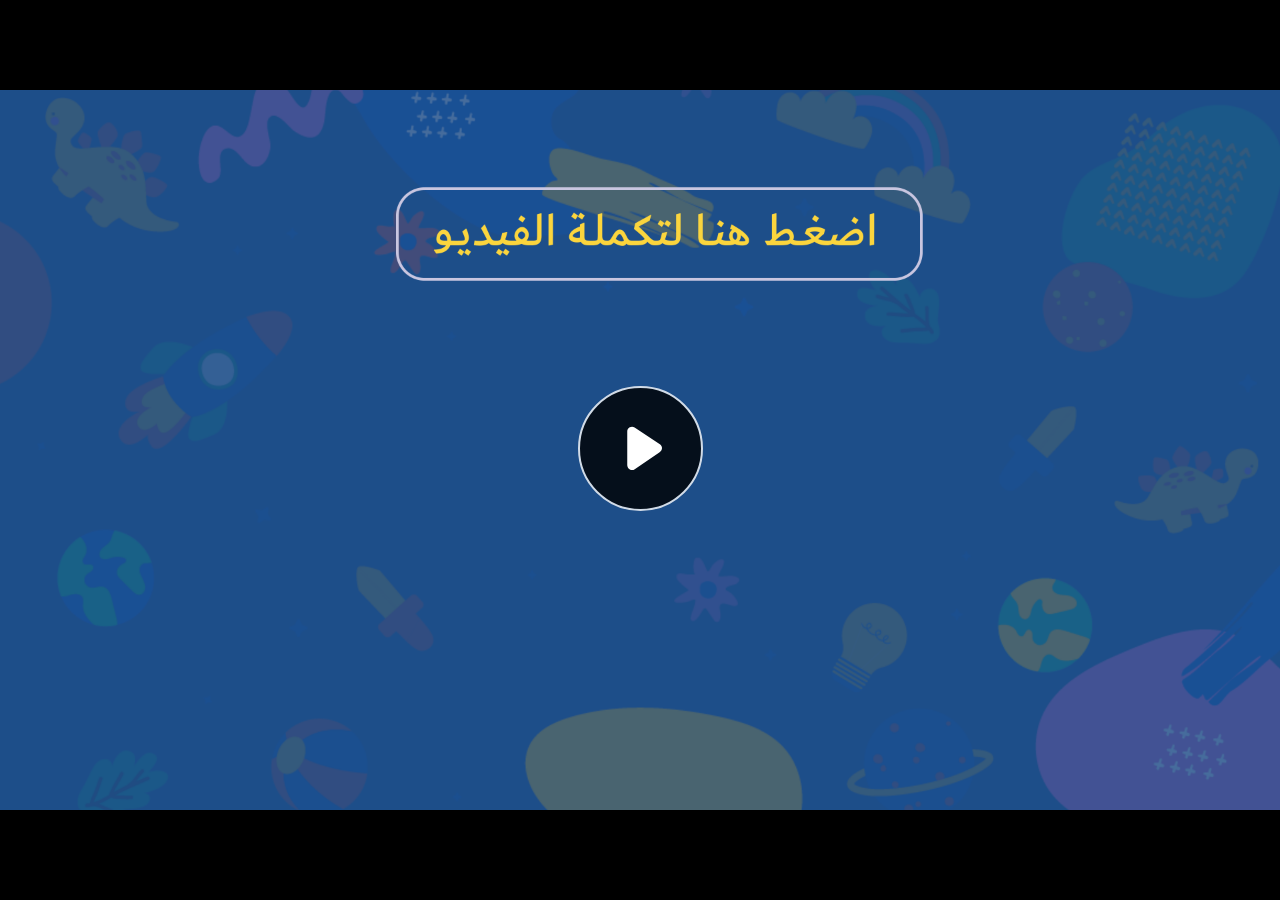
<file: index.html>
﻿<!doctype html>
<html lang="en-US">
<head>
  <meta charset="utf-8">
  <!-- Created using Storyline 360 - http://www.articulate.com  -->
  <!-- version: 3.71.29339.0 -->
  <title>EG.G4.AR.SEM2.UD.T1.S2.1 Q2</title>
  <meta http-equiv="x-ua-compatible" content="IE=edge"/>
  <meta name="viewport" content="width=device-width,initial-scale=1,user-scalable=no,shrink-to-fit=no,minimal-ui"/>
  <meta name="apple-mobile-web-app-capable" content="yes"/>
  <style>
    html, body { height: 100%; padding: 0; margin: 0 }
    #app { height: 100%; width: 100%; }
  </style>

  <script>
    window.DS = {};
    window.globals = {
      DATA_PATH_BASE: '',
      HAS_FRAME: true,
      HAS_SLIDE: true,

      lmsPresent: false,
      tinCanPresent: false,
      cmi5Present: false,
      aoSupport: false,
      scale: 'noscale',
      captureRc: false,
      browserSize: 'optimal',
      bgColor: '#282828',
      features: 'AccessibleVideo,ConnectionMessages,FullScreenToggle,InsertSvgPicture,LayerPresentAsDialog,MultipleQuizTracking,UpdatedScrollingPanels,UpdatedThemeEditor',
      themeName: 'unified',
      preloaderColor: '#FFFFFF',
      suppressAnalytics: false,
      productChannel: 'stable',
      publishSource: 'storyline',
      aid: 'aid|5fe00366-bd0f-4aca-89fb-c2d0907009b6',
      cid: '6ba3f078-44a9-4a19-b948-2f30f24f670c',
      playerVersion: '3.71.29339.0',
      publishTimestamp: '2023-04-06T11:24:06.9398371Z',
      maxIosVideoElements: 10,
      connectionSettings: { message: 'You%20are%20offline.%20Trying%20to%20reconnect...', useDarkTheme: false },

      
      parseParams: function(qs) {
        if (window.globals.parsedParams != null) {
          return window.globals.parsedParams;
        }
        qs = (qs || window.location.search.substr(1)).split('+').join(' ');
        var params = {},
            tokens,
            re = /[?&]?([^=]+)=([^&]*)/g;

        while (tokens = re.exec(qs)) {
          params[decodeURIComponent(tokens[1]).trim()] =
            decodeURIComponent(tokens[2]).trim();
        }
        window.globals.parsedParams = params;
        return params;
      }

    };
  </script>
  <script>
    var isIe11 = ('ActiveXObject' in window || window.MSBlobBuilder != null)
      && window.msCrypto != null && !window.ActiveXObject;
    if (isIe11) {
      window.globals.unsupportedBrowser = true;
      document.write(atob('[base64]'));
    }
  </script>
  
  <script>window.THREE = { };</script>
  
</head>
<body style="background: #282828" class="cs-HTML theme-unified">
  <!-- 360 -->
  <script>!function(e){var i=/iPhone/i,o=/iPod/i,n=/iPad/i,t=/(?=.*\bAndroid\b)(?=.*\bMobile\b)/i,d=/Android/i,s=/(?=.*\bAndroid\b)(?=.*\bSD4930UR\b)/i,b=/(?=.*\bAndroid\b)(?=.*\b(?:KFOT|KFTT|KFJWI|KFJWA|KFSOWI|KFTHWI|KFTHWA|KFAPWI|KFAPWA|KFARWI|KFASWI|KFSAWI|KFSAWA)\b)/i,r=/IEMobile/i,h=/(?=.*\bWindows\b)(?=.*\bARM\b)/i,a=/BlackBerry/i,l=/BB10/i,p=/Opera Mini/i,f=/(CriOS|Chrome)(?=.*\bMobile\b)/i,u=/(?=.*\bFirefox\b)(?=.*\bMobile\b)/i,c=new RegExp("(?:Nexus 7|BNTV250|Kindle Fire|Silk|GT-P1000)","i"),w=function(e,i){return e.test(i)},A=function(e){var A=e||navigator.userAgent,v=A.split("[FBAN");if(void 0!==v[1]&&(A=v[0]),this.apple={phone:w(i,A),ipod:w(o,A),tablet:!w(i,A)&&w(n,A),device:w(i,A)||w(o,A)||w(n,A)},this.amazon={phone:w(s,A),tablet:!w(s,A)&&w(b,A),device:w(s,A)||w(b,A)},this.android={phone:w(s,A)||w(t,A),tablet:!w(s,A)&&!w(t,A)&&(w(b,A)||w(d,A)),device:w(s,A)||w(b,A)||w(t,A)||w(d,A)},this.windows={phone:w(r,A),tablet:w(h,A),device:w(r,A)||w(h,A)},this.other={blackberry:w(a,A),blackberry10:w(l,A),opera:w(p,A),firefox:w(u,A),chrome:w(f,A),device:w(a,A)||w(l,A)||w(p,A)||w(u,A)||w(f,A)},this.seven_inch=w(c,A),this.any=this.apple.device||this.android.device||this.windows.device||this.other.device||this.seven_inch,this.phone=this.apple.phone||this.android.phone||this.windows.phone,this.tablet=this.apple.tablet||this.android.tablet||this.windows.tablet,"undefined"==typeof window)return this},v=function(){var e=new A;return e.Class=A,e};"undefined"!=typeof module&&module.exports&&"undefined"==typeof window?module.exports=A:"undefined"!=typeof module&&module.exports&&"undefined"!=typeof window?module.exports=v():"function"==typeof define&&define.amd?define("isMobile",[],e.isMobile=v()):e.isMobile=v()}(this);
    window.isMobile.apple.tablet = window.isMobile.apple.tablet ||
      (navigator.platform === 'MacIntel' && navigator.maxTouchPoints > 1);
    window.isMobile.apple.device = window.isMobile.apple.device || window.isMobile.apple.tablet;
    window.isMobile.tablet = window.isMobile.tablet || window.isMobile.apple.tablet;
    window.isMobile.any = window.isMobile.any || window.isMobile.apple.tablet;
  </script>

  <div id="focus-sink" tabindex="-1"></div>

  <div id="preso"></div>
  <script>
    (function() {

      var classTypes = [ 'desktop', 'mobile', 'phone', 'tablet' ];

      var addDeviceClasses = function(prefix, testObj) {
        var curr, i;
        for (i = 0; i < classTypes.length; i++) {
          curr = classTypes[i];
          if (testObj[curr]) {
            document.body.classList.add(prefix + curr);
          }
        }
      };

      var params = window.globals.parseParams(),
          isDevicePreview = params.devicepreview === '1',
          isPhoneOverride = params.deviceType === 'phone' || (isDevicePreview && params.phone == '1'),
          isTabletOverride = (params.deviceType === 'tablet' || isDevicePreview) && !isPhoneOverride,
          isMobileOverride = isPhoneOverride || isTabletOverride;

      var deviceView = {
        desktop: !window.isMobile.any && !isMobileOverride,
        mobile: window.isMobile.any || isMobileOverride,
        phone: isPhoneOverride || (window.isMobile.phone && !isTabletOverride),
        tablet: isTabletOverride || window.isMobile.tablet
      };

      window.globals.deviceView = deviceView;
      window.isMobile.desktop = !window.isMobile.any;
      window.isMobile.mobile = window.isMobile.any;

      addDeviceClasses('view-', deviceView);

    })();
  </script>
  
  <script src='story_content/user.js' type=text/javascript></script>
  <div class="slide-loader"></div>

  <script>
    var doc = document, loader = doc.body.querySelector('.slide-loader'); [ 1, 2, 3 ].forEach(function(n) { var d = doc.createElement('div'); d.style.backgroundColor = window.globals.preloaderColor; d.classList.add('mobile-loader-dot'); d.classList.add('dot' + n); loader.appendChild(d); });
  </script>

  <div class="mobile-load-title-overlay" style="display: none">
    <div class="mobile-load-title">EG.G4.AR.SEM2.UD.T1.S2.1 Q2</div>
  </div>

  <div class="mobile-chrome-warning"></div>

  
<style>
  .warn-connection-dialog {
    display: none;
    background: transparent;
    pointer-events: none;
    position: fixed;
    left: 0;
    top: 0;
    width: 100%;
    height: 100%;
    z-index: 999;
  }

  .warn-connection-content {
    border-radius: 4px;
    background: white;
    border: 1px solid #E7E7E7;
    color: #333333;
    box-shadow: 0 2px 4px rgba(0, 0, 0, 0.25);
    transition: all 150ms ease-out;
    position: absolute;
    white-space: nowrap;
  }

  .view-phone.is-landscape .warn-connection-content {
    left: 23px;
    bottom: 23px;
  }

  .view-tablet.is-landscape .warn-connection-content {
    left: 50%;
    top: 20px;
    transform: translateX(-50%);
  }

  .is-portrait .warn-connection-content {
    transform: translate(-50%, calc(-100% - 15px));
  }

  .warn-connection-content p {
    display: inline-block;
    margin: 0 8px 0 0;
    line-height: 33px;
    font-size: 11px;
  }

  .warn-connection-content svg {
    position: relative;
    vertical-align: middle;
    margin: 0 2px 2px 8px;
  }

  .view-desktop .warn-connection-content {
    left: 1.5em;
    bottom: 1.5em;
  }

  .view-desktop .warn-connection-content p {
    font-size: 1.1em;
  }

  .is-offline .warn-connection-dialog {
    display: block;
  }

  .is-offline .cs-panel * {
    pointer-events: none !important;
  }

  .is-offline .cs-panel {
    pointer-events: all !important;
  }

  .is-offline #nav-controls * {
    pointer-events: none !important;
  }

  .is-offline #nav-controls {
    pointer-events: all !important;
  }
</style>

<div class="warn-connection-dialog">
  <div class="warn-connection-content">
    <svg width="17" height="15" viewBox="0 0 17 15" xmlns="http://www.w3.org/2000/svg">
      <path fill="#8F0000" stroke="white" d="M16.07,12.98 L15.88,12.23 L9.51,1.21 C8.97,0.26,7.6,0.26,7.06,1.21 L0.69,12.23 C0.15,13.16,0.81,14.36,1.91,14.36 H14.65 C15.47,14.36,16.05,13.7,16.07,12.98 Z"/>
      <path fill="white" stroke="white" d="M8.58,5.5 C8.35,5.28,8.5,5.35,8.21,5.32 C8.09,5.35,7.97,5.49,7.96,5.67 C7.97,5.79,7.98,5.92,7.98,6.04 L7.98,6.04 C7.99,6.17,8,6.31,8.01,6.43 L8.01,6.44 C8.03,6.92,8.06,7.41,8.09,7.9 L8.09,7.9 C8.12,8.39,8.14,8.88,8.17,9.37 C8.17,9.39,8.18,9.42,8.2,9.44 C8.23,9.46,8.25,9.47,8.28,9.47 C8.31,9.47,8.34,9.46,8.35,9.44 C8.37,9.43,8.38,9.4,8.39,9.35 L8.39,9.34 C8.39,9.24,8.4,9.15,8.4,9.05 L8.4,9.05 C8.41,8.96,8.41,8.86,8.42,8.75 C8.43,8.44,8.45,8.12,8.47,7.81 L8.47,7.81 C8.49,7.49,8.51,7.18,8.53,6.87 C8.55,6.46,8.56,6.05,8.59,5.64 L8.6,5.62 C8.6,5.57,8.59,5.53,8.58,5.5 L8.21,5.32 Z"/>
      <circle fill="white" stroke="white" cx="8.3" cy="11.35" r="0.3"/>
    </svg>
    <p>You are offline. Trying to reconnect...</p>
  </div>
</div>

<script>
  (function() {
    window.DS.connection = {
      warningShown: false,
      assets: {},
      loadingAssetGroup: false,
      retryDelay: 500
    };

    // @TODO this is POC code and can be cleaned up a bit more if we move forward
    // with the feature



    // The `window.globals.features` variable must be set in `webpack.dev.config` when testing locally - it is not enough
    // to have it in the data - but it must be set there as well.
    var useConnectionMessages = window.AbortController != null &&
      window.location.protocol != 'file:' &&
      window.globals.features.indexOf('ConnectionMessages') != -1;

    window.DS.connection.useConnectionMessages = useConnectionMessages

    var assetCount = 0;
    var checkLoadedId;
    var connectionSettings = window.globals.connectionSettings;

    if (useConnectionMessages && connectionSettings != null) {
      var contentEl = document.querySelector('.warn-connection-content');
      var messageEl = contentEl.querySelector('p')

      if (connectionSettings.useDarkTheme) {
        contentEl.style.borderColor = '#BABBBA';
        contentEl.style.backgroundColor = '#282828';
        contentEl.style.color = '#FFFFFF';
      }

      if (connectionSettings.message != null) {
        messageEl.textContent = window.decodeURIComponent(connectionSettings.message);
      }
    }

    function checkAssetsReady() {
      for (var i in DS.connection.assets) {
        if (!DS.connection.assets[i].success) {
          return false;
        }
      }
      return true;
    }

    function stopAssetGroup() {
      if (!useConnectionMessages) { return; }

      assetCount = 0;

      DS.connection.oldAssetGroup = DS.connection.assets;
      DS.connection.assets = {};
      DS.connection.loadingAssetGroup = false;
      clearInterval(checkLoadedId);
    }

    function startAssetGroup() {
      if (!useConnectionMessages) { return; }
      var ticks = 0;
      clearInterval(checkLoadedId);
      checkLoadedId = setInterval(function() {
        var loaded = 0;
        if (assetCount === 0 && loaded === 0) {
          clearInterval(checkLoadedId);
          return;
        }

        for (var i in DS.connection.assets) {
          if (DS.connection.assets[i].success) {
            loaded++;
          }
        }

        if (assetCount === loaded && checkAssetsReady()) {
          for (var i in DS.connection.assets) {
            if (DS.connection.assets[i].action) {
              DS.connection.assets[i].action();
            }
          }
          hideWarning();
          stopAssetGroup();
        }
      }, 100)
    }

    function requiredAsset(url, action, retry, type) {
      if (!useConnectionMessages) { return; }
      if (DS.connection.assets[url]) { return; }

      DS.connection.assets[url] = {
        success: false, action: action, retry: retry, type: type
      };
      assetCount = Object.keys(DS.connection.assets).length;
      if (!DS.connection.loadingAssetGroup) {
        startAssetGroup();
      }
      DS.connection.loadingAssetGroup = true;
    }

    function assetLoaded(url) {
      if (!useConnectionMessages) { return; }
      if (DS.connection.assets[url]) {
        DS.connection.assets[url].success = true;
      }
    }

    function assetFailed(url) {
      if (!useConnectionMessages) { return; }
      if (!DS.connection.assets[url]) {
        if (/\.js$/.test(url)) {
          setTimeout(function() {
            if (DS.connection.lastSlideLoaded != null) {
              DS.connection.lastSlideLoaded();
            }
          }, DS.connection.retryDelay);
        }
        return;
      }
      if (!DS.connection.warningShown) { showWarning(); }
      if (DS.connection.assets[url].retry) {
        setTimeout(function() {
          if (!DS.connection.assets[url].success) {
            DS.connection.assets[url].retry()
          }
        }, DS.connection.retryDelay);
      }
    }

    function hideWarning() {
      document.body.classList.remove('is-offline');
      DS.connection.warningShown = false;
    }
    DS.connection.hideWarning = hideWarning

    function showWarning(btn) {
      document.body.classList.add('is-offline')
      DS.connection.warningShown = true;
      updateWarningPosition();
    }

    function updateWarningPosition() {
      if (!DS.connection.warningShown) {
        return;
      }

      var isPortrait = document.body.classList.contains('is-portrait');
      var warningEl = document.querySelector('.warn-connection-content');

      if (isPortrait) {
        var slide = document.querySelector('.primary-slide');
        var slideRect = slide.getBoundingClientRect();

        warningEl.style.top = `${slideRect.top}px`
        warningEl.style.left = `${slideRect.left + slideRect.width / 2}px`
      } else {
        warningEl.style.top = null;
        warningEl.style.left = null;
      }

      window.requestAnimationFrame(updateWarningPosition);
    }

    // these will all be noops if the feature flag isn't set in
    // the data and `window.globals.features`
    DS.connection.requiredAsset = requiredAsset;
    DS.connection.assetLoaded = assetLoaded;
    DS.connection.assetFailed = assetFailed;
    DS.connection.stopAssetGroup = stopAssetGroup;
    DS.connection.startAssetGroup = startAssetGroup;
  })();
</script>


  <script>
    
    if (window.autoSpider && window.vInterfaceObject) {
      document.querySelector('.mobile-load-title-overlay').style.display = 'none';
    }
  </script>

  

  <link rel="stylesheet" href="html5/data/css/output.min.css" data-noprefix/>
</body>
<script src="html5/lib/scripts/bootstrapper.min.js"></script>
</html>
</file>
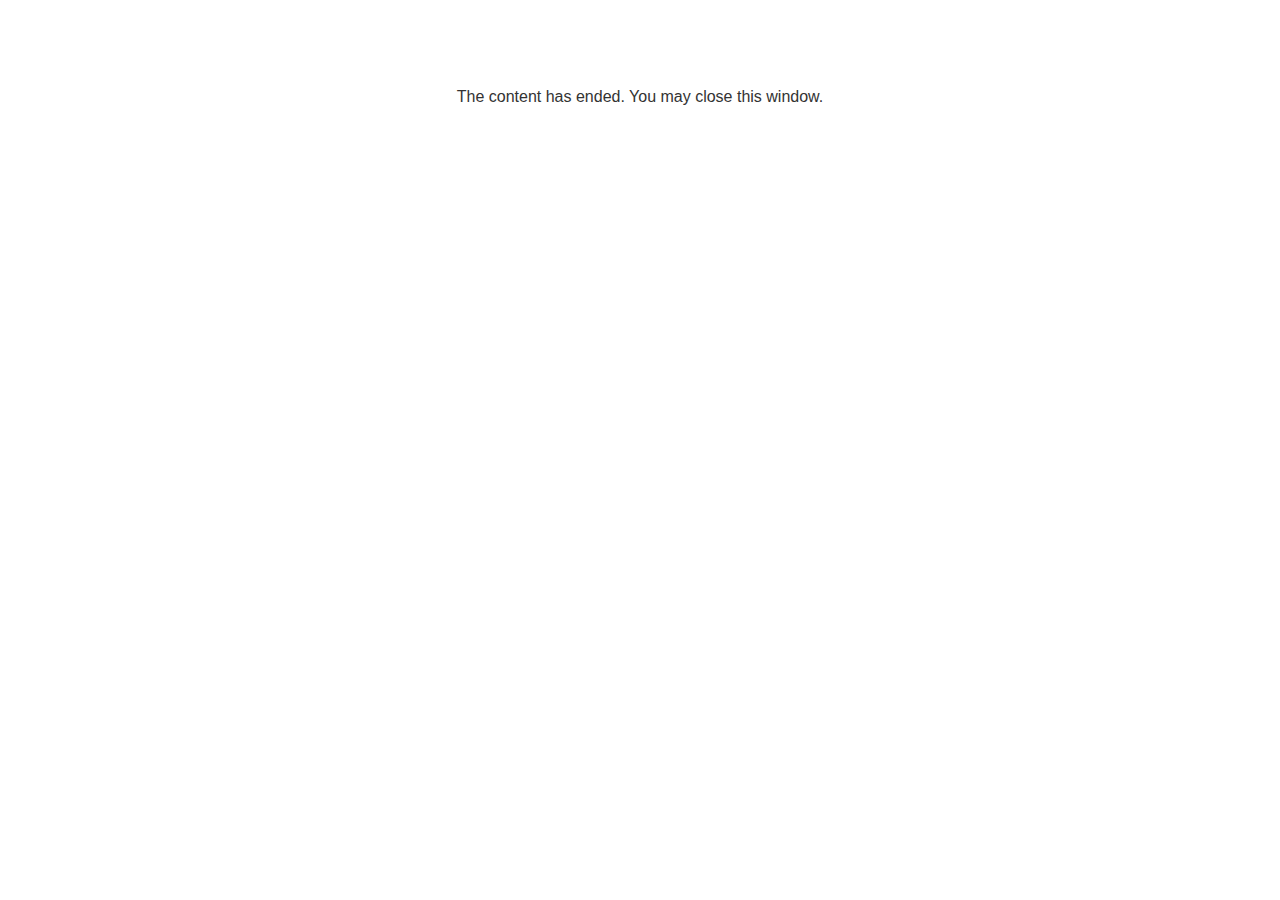
<file: lms/goodbye.html>
<!doctype html>
<html>
<body style="background-color: #ffffff;">

<p role="alert" style="color: #333333;font-family: Lato, articulate, tahoma, arial;font-size: medium;text-align: center;">
<br><br><br><br>
The content has ended. You may close this window.
</p>

</body>
</html>
</file>
<file: html5/data/css/output.min.css>
@font-face {
  font-family: 'LatoBold Charset1_ Bold460C74EA';
  src: url('[data-uri]');
  font-style: normal;
  font-weight: normal;
}
@font-face {
  font-family: 'Lato Charset1_ 6ODylJvY8BD77D50';
  src: url('[data-uri]');
  font-style: normal;
  font-weight: normal;
}
@font-face {
  font-family: 'Dubai Charset1_ 5sbM78iD2CEF179';
  src: url('[data-uri]');
  font-style: normal;
  font-weight: normal;
}
@font-face {
  font-family: 'Dubai Medium Charset1_ 0E38996F';
  src: url('[data-uri]');
  font-style: normal;
  font-weight: normal;
}
@font-face {
  font-family: 'DubaiBold Charset1_Bold38C2C597';
  src: url('[data-uri]');
  font-style: normal;
  font-weight: normal;
}
@font-face {
  font-family: 'Dubai MediumBold ChBold00E5263B';
  src: url('[data-uri]');
  font-style: normal;
  font-weight: normal;
}
@font-face {
  font-family: 'Dubai Charset0_v8wz5Y8k741D6E07';
  src: url('[data-uri]');
  font-style: normal;
  font-weight: normal;
}
@font-face {
  font-family: 'Dubai Medium Charset0_v389EBE1D';
  src: url('[data-uri]');
  font-style: normal;
  font-weight: normal;
}
@font-face {
  font-family: 'DubaiBold Charset0_BoldD2773439';
  src: url('[data-uri]');
  font-style: normal;
  font-weight: normal;
}
@font-face {
  font-family: 'Dubai MediumBold ChBold9429EB4D';
  src: url('[data-uri]');
  font-style: normal;
  font-weight: normal;
}
.cs-HTML {
  background: rgba(40, 40, 40, 1);
}
.cs-npnxnanbnsnfns00000000001 .cs-infopanel  {
  box-shadow: 0 1px 0 rgba(0, 0, 0, 0);
  background: rgba(255, 255, 255, 1);
}
.cs-npnxnanbnsnfns00000000001 .cs-infopanel .cs-link {
  color: rgba(186, 187, 186, 1);
}
.cs-npnxnanbnsnfns00000000001 .cs-infopanel .cs-link:hover {
  color: rgba(255, 255, 255, 1);
}
.cs-npnxnanbnsnfns00000000001 .cs-infopanel .cs-name {
  color: rgba(68, 68, 68, 1);
}
.cs-npnxnanbnsnfns00000000001 .cs-infopanel .cs-title {
  color: rgba(153, 153, 153, 1);
}
.cs-npnxnanbnsnfns00000000001 .cs-infopanelpopup  {
  box-shadow: 0 1px 0 rgba(0, 0, 0, 0);
  background: rgba(0, 0, 0, 0);
}
.cs-npnxnanbnsnfns00000000001 .cs-infopanelpopup .cs-link {
  color: rgba(255, 0, 0, 1);
}
.cs-npnxnanbnsnfns00000000001 .cs-infopanelpopup .cs-link:hover {
  color: rgba(255, 255, 255, 1);
}
.cs-npnxnanbnsnfns00000000001 .cs-infopanelpopup .cs-name {
  color: rgba(255, 255, 255, 1);
}
.cs-npnxnanbnsnfns00000000001 .cs-infopanelpopup .cs-bio {
  color: rgba(186, 187, 186, 1);
}
.cs-npnxnanbnsnfns00000000001 .cs-timer  {
  color: rgba(186, 187, 186, 1);
}
.cs-npnxnanbnsnfns00000000001 .cs-duration stop:first-child {
  stop-color: rgba(60, 60, 60, 1);
}
.cs-npnxnanbnsnfns00000000001 .cs-duration stop:last-child {
  stop-color: rgba(60, 60, 60, 1);
}
.cs-npnxnanbnsnfns00000000001 .cs-elapsed stop:first-child {
  stop-color: rgba(254, 227, 71, 1);
}
.cs-npnxnanbnsnfns00000000001 .cs-elapsed stop:last-child {
  stop-color: rgba(254, 227, 71, 1);
}
.cs-npnxnanbnsnfns00000000001 .cs-timer .cs-pie .cs-innerstroke {
  stroke: rgba(199, 199, 199, 1);
}
.cs-npnxnanbnsnfns00000000001 .cs-timer .cs-pie .cs-innerborder {
  stroke: rgba(255, 255, 255, 1);
}
.cs-npnxnanbnsnfns00000000001 .cs-window  {
  box-shadow: 0 8px 5px rgba(0, 0, 0, 0.2);
  border-color: rgba(49, 99, 0, 0);
  background: rgba(33, 33, 33, 1);
  color: rgba(248, 248, 248, 1);
}
.cs-npnxnanbnsnfns00000000001 .cs-window .cs-diva {
  border-color: rgba(78, 78, 78, 1);
}
.cs-npnxnanbnsnfns00000000001 .cs-window .cs-divb {
  border-color: rgba(78, 78, 78, 0);
}
.cs-npnxnanbnsnfns00000000001 .cs-editor .cs-editor-slide {
  color: rgba(226, 226, 226, 1);
}
.cs-npnxnanbnsnfns00000000001 .cs-editor .cs-editor-html {
  color: rgba(186, 187, 186, 1);
}
.cs-npnxnanbnsnfns00000000001 .cs-editor .cs-editor-button {
  text-shadow: 0 1px 0 rgba(0, 0, 0, 0);
  color: rgba(255, 255, 255, 1);
  border-color: rgba(211, 211, 211, 1);
  background: rgba(34, 34, 34, 1);
}
.cs-npnxnanbnsnfns00000000001 .cs-editor .cs-editor-button:hover {
  background: rgba(68, 68, 68, 1);
}
.cs-npnxnanbnsnfns00000000001 .cs-editor .cs-editor-button:active {
  background: rgba(68, 68, 68, 1);
}
.cs-npnxnanbnsnfns00000000001 .cs-listitem  {
  color: rgba(186, 187, 186, 1);
  border-color: none;
  border: 1px solid transparent;
}
.cs-npnxnanbnsnfns00000000001 .cs-listitem:hover {
  background: rgba(255, 255, 255, 0.06);
  border-color: rgba(108, 108, 108, 1) !important;
  border-width: 1px;
  border-radius: 2px;
  border-style: solid;
  box-sizing: border-box;
}
.cs-npnxnanbnsnfns00000000001 .cs-listitem.hover {
  background: rgba(255, 255, 255, 0.06);
  border-color: rgba(108, 108, 108, 1) !important;
  border-width: 1px;
  border-radius: 2px;
  border-style: solid;
  box-sizing: border-box;
}
.cs-npnxnanbnsnfns00000000001 .cs-glossary  {
  color: rgba(186, 187, 186, 1);
}
.cs-npnxnanbnsnfns00000000001 .cs-glossary .cs-scrolling-panel {
  background: rgba(0, 0, 0, 0);
}
.cs-npnxnanbnsnfns00000000001 .cs-glossary .cs-term.cs-selected .cs-choice-list-trigger {
  color: rgba(255, 255, 255, 1);
  background: rgba(255, 255, 255, 1);
}
.cs-npnxnanbnsnfns00000000001 .cs-glossary .cs-term.cs-selected .cs-choice-list-trigger:focus {
  color: rgba(255, 255, 255, 1);
  background: rgba(255, 255, 255, 1);
}
.cs-npnxnanbnsnfns00000000001 .cs-glossary .cs-term:hover .cs-choice-list-trigger {
  background: rgba(186, 187, 186, 1);
}
.cs-npnxnanbnsnfns00000000001 .cs-glossary .cs-term.hover .cs-choice-list-trigger {
  background: rgba(186, 187, 186, 1);
}
.cs-npnxnanbnsnfns00000000001 .cs-glossary .cs-term .cs-choice-list-trigger:focus {
  background: rgba(186, 187, 186, 1);
}
.cs-npnxnanbnsnfns00000000001 .cs-glossary .cs-diva {
  border-color: rgba(0, 0, 0, 0);
}
.cs-npnxnanbnsnfns00000000001 .cs-glossary .cs-divb {
  border-color: rgba(0, 0, 0, 0);
}
.cs-npnxnanbnsnfns00000000001 .cs-glossary .cs-divc {
  border-color: rgba(0, 0, 0, 0);
}
.cs-npnxnanbnsnfns00000000001 .cs-glossary .cs-heading {
  color: rgba(248, 248, 248, 1);
  font-weight: 700;
}
.note-content p span {
  color: rgba(186, 187, 186, 1);
  line-height: 1.4em;
  font-size: 103.769%;
}
.cs-npnxnanbnsnfns00000000001 .cs-resource .cs-separator {
  border-color: rgba(0, 0, 0, 0);
}
.cs-npnxnanbnsnfns00000000001 .cs-outline  {
  color: rgba(45, 45, 45, 1);
}
.cs-npnxnanbnsnfns00000000001 .cs-outline .cs-diva {
  border-color: rgba(0, 0, 0, 0);
}
.cs-npnxnanbnsnfns00000000001 .cs-outline .cs-divb {
  border-color: rgba(0, 0, 0, 0);
}
.cs-npnxnanbnsnfns00000000001 .cs-outline .cs-divc {
  border-color: rgba(0, 0, 0, 0);
}
.cs-npnxnanbnsnfns00000000001 .cs-outline .cs-search-filter:hover {
  color: rgba(0, 0, 0, 0);
}
.cs-npnxnanbnsnfns00000000001 .cs-outline .cs-search-filter.hover {
  color: rgba(0, 0, 0, 0);
}
.cs-npnxnanbnsnfns00000000001 .cs-transcript  {
  color: rgba(255, 255, 255, 1);
}
.cs-npnxnanbnsnfns00000000001 .cs-transcript .cs-div {
  border-color: rgba(0, 0, 0, 0);
}
.cs-npnxnanbnsnfns00000000001 .cs-tabs:not(.topmenu-item) {
  color: rgba(248, 248, 248, 1);
}
.cs-npnxnanbnsnfns00000000001 .cs-tabs .cs-inner-button:not(.topmenu-item) {
  text-shadow: 0 1px 0 rgba(0, 0, 0, 0);
}
.cs-npnxnanbnsnfns00000000001 .cs-tabs:hover:not(.topmenu-item) {
  color: rgba(248, 248, 248, 1);
}
.cs-npnxnanbnsnfns00000000001 .cs-tabs.cs-selected {
  background: rgba(0, 0, 0, 0);
  color: rgba(248, 248, 248, 1);
}
.cs-npnxnanbnsnfns00000000001 .cs-seekcontrol  {
  background: rgba(0, 0, 0, 0);
  border-color: rgba(0, 0, 0, 0);
}
.cs-npnxnanbnsnfns00000000001 .cs-seekcontrol .cs-button:hover .cs-icon {
  fill: rgba(255, 255, 255, 1);
}
.cs-npnxnanbnsnfns00000000001 .cs-seekcontrol .cs-button.hover .cs-icon {
  fill: rgba(255, 255, 255, 1);
}
.cs-npnxnanbnsnfns00000000001 .cs-seekcontrol .cs-button .cs-icon-shadow {
  fill: rgba(0, 0, 0, 0);
}
.cs-npnxnanbnsnfns00000000001 .cs-seekcontrol .cs-button .cs-icon {
  fill: rgba(180, 180, 180, 1);
}
.cs-npnxnanbnsnfns00000000001 .cs-seekcontrol .cs-seek .cs-fill {
  background: rgba(255, 255, 255, 0.6);
}
.cs-npnxnanbnsnfns00000000001 .cs-seekcontrol .cs-seek {
  background: rgba(108, 108, 108, 1);
  border-color: rgba(0, 0, 0, 0);
}
.cs-npnxnanbnsnfns00000000001 .cs-searchinput .cs-input {
  color: rgba(186, 187, 186, 1);
  border-color: rgba(0, 0, 0, 0);
  background: rgba(255, 255, 255, 0.06);
}
.cs-npnxnanbnsnfns00000000001 .cs-searchinput .cs-input:focus {
  color: rgba(248, 248, 248, 1);
  background: rgba(41, 41, 41, 1);
}
.cs-npnxnanbnsnfns00000000001 .cs-searchinput .cs-input:hover {
  box-shadow: inset 0 0 1px 0 rgba(69, 126, 19, 0);
}
.cs-npnxnanbnsnfns00000000001 .cs-searchinput .cs-input.hover {
  box-shadow: inset 0 0 1px 0 rgba(69, 126, 19, 0);
}
.cs-npnxnanbnsnfns00000000001 .cs-searchinput .cs-button .cs-icon {
  fill: rgba(186, 187, 186, 1);
}
.cs-npnxnanbnsnfns00000000001 .cs-searchinput .cs-button:hover {
  fill: rgba(63, 133, 0, 1);
}
.cs-npnxnanbnsnfns00000000001 .cs-searchinput .cs-button.hover {
  fill: rgba(63, 133, 0, 1);
}
.cs-npnxnanbnsnfns00000000001 .cs-menu  {
  box-shadow: 0 1px 0 rgba(0, 0, 0, 0);
  background: rgba(33, 33, 33, 1);
}
.cs-npnxnanbnsnfns00000000001 .cs-topmenu-item.active .cs-tab {
  background: rgba(33, 33, 33, 1);
}
.cs-npnxnanbnsnfns00000000001 .cs-logo  {
  box-shadow: 0 1px 0 rgba(37, 75, 0, 1);
  background: rgba(255, 255, 255, 0);
}
.cs-npnxnanbnsnfns00000000001 .cs-checkbox  {
  color: rgba(255, 255, 255, 1);
}
.cs-npnxnanbnsnfns00000000001 .cs-checkbox:hover {
  border-color: rgba(175, 221, 130, 1);
}
.cs-npnxnanbnsnfns00000000001 .cs-checkbox.hover {
  border-color: rgba(175, 221, 130, 1);
}
.cs-npnxnanbnsnfns00000000001 .cs-checkbox .cs-box {
  color: rgba(255, 255, 255, 1);
  border-color: rgba(42, 83, 0, 1);
}
.cs-npnxnanbnsnfns00000000001 .cs-checkbox .cs-box:checked::after {
  color: rgba(43, 196, 0, 1);
}
.cs-npnxnanbnsnfns00000000001 .cs-button  {
  text-shadow: 0 1px 0 rgba(0, 0, 0, 0);
  color: rgba(186, 187, 186, 1);
  border-color: rgba(0, 0, 0, 0);
  background: rgba(0, 0, 0, 0);
  box-shadow: 0 1px 0 rgba(0, 0, 0, 0);
}
.cs-npnxnanbnsnfns00000000001 .cs-button .cs-icon {
  fill: rgba(186, 187, 186, 1);
}
.cs-npnxnanbnsnfns00000000001 .cs-button .cs-icon-shadow {
  fill: rgba(0, 0, 0, 0);
}
.cs-npnxnanbnsnfns00000000001 .cs-button:hover {
  background: rgba(248, 248, 248, 1);
}
.cs-npnxnanbnsnfns00000000001 .cs-button.hover {
  background: rgba(248, 248, 248, 1);
}
.cs-npnxnanbnsnfns00000000001 .cs-button:active {
  background: rgba(0, 0, 0, 0);
}
.cs-npnxnanbnsnfns00000000001 .cs-button.cs-disabled:hover {
  background: rgba(0, 0, 0, 0);
}
.cs-npnxnanbnsnfns00000000001 .cs-button.cs-disabled.hover {
  background: rgba(0, 0, 0, 0);
}
.cs-npnxnanbnsnfns00000000001 .cs-button.cs-disabled:active {
  background: rgba(0, 0, 0, 0);
}
.cs-npnxnanbnsnfns00000000001 .cs-button.cs-volume:hover {
  background: rgba(0, 0, 0, 0);
}
.cs-npnxnanbnsnfns00000000001 .cs-button.cs-volume.hover {
  background: rgba(0, 0, 0, 0);
}
.cs-npnxnanbnsnfns00000000001 .cs-button.cs-volume:active {
  background: rgba(0, 0, 0, 0);
}
.cs-npnxnanbnsnfns00000000001.cs-base  {
  color: rgba(186, 187, 186, 1);
  border-color: rgba(40, 40, 40, 1);
  background: rgba(40, 40, 40, 1);
}
.cs-npnxnanbnsnfns00000000001.cs-base .cs-separator .cs-diva {
  background: rgba(69, 69, 69, 1);
}
.cs-npnxnanbnsnfns00000000001.cs-base .cs-separator .cs-divb {
  background: rgba(0, 0, 0, 0);
}
.cs-npnxnanbnsnfns00000000001.cs-base .cs-topmenu-item.active .cs-tab {
  border-color: rgba(69, 69, 69, 1);
}
.cs-npnxnanbnsnfns00000000001.cs-base .cs-topmenu-item.active .cs-panel {
  border-color: rgba(69, 69, 69, 1);
}
.cs-npnxnanbnsnfns00000000001.cs-base .cs-left {
  background: rgba(33, 33, 33, 1);
}
.cs-npnxnanbnsnfns00000000001.cs-base .cs-area-primary .cs-slide-container {
  background: rgba(40, 40, 40, 1);
}
.cs-npnxnanbnsnfns00000000001.cs-base.cs-custom-theme .cs-brandhighlight-bg {
  background: rgba(79, 189, 244, 1) !important;
}
.cs-npnxnanbnsnfns00000000001.cs-base.cs-custom-theme .cs-brandhighlight-secondary-bg {
  background: rgba(255, 255, 255, 1) !important;
}
.cs-npnxnanbnsnfns00000000001.cs-base.cs-custom-theme .cs-brandhighlight-border {
  border-color: rgba(79, 189, 244, 1) !important;
}
.cs-npnxnanbnsnfns00000000001.cs-base.cs-custom-theme .cs-brandhighlight-text {
  color: rgba(79, 189, 244, 1) !important;
}
.cs-npnxnanbnsnfns00000000001.cs-base.cs-custom-theme .cs-brandhighlight-fill {
  fill: rgba(79, 189, 244, 1) !important;
}
.cs-npnxnanbnsnfns00000000001.cs-base.cs-custom-theme .cs-listitem.cs-selected {
  background-color: rgba(255, 255, 255, 0.06) !important;
}
.cs-npnxnanbnsnfns00000000001 .cs-volume::-moz-range-thumb {
  border-color: rgba(43, 85, 0, 1);
  box-shadow: inset 0 0 1px 0 rgba(43, 85, 0, 1);
  background: rgba(255, 255, 255, 1);
}
.cs-npnxnanbnsnfns00000000001 .cs-volume::-ms-thumb {
  border-color: rgba(43, 85, 0, 1);
  box-shadow: inset 0 0 1px 0 rgba(43, 85, 0, 1);
  background: rgba(255, 255, 255, 1);
}
.cs-npnxnanbnsnfns00000000001 .cs-volume::-webkit-slider-thumb {
  border-color: rgba(43, 85, 0, 1);
  box-shadow: inset 0 0 1px 0 rgba(43, 85, 0, 1);
  background: rgba(255, 255, 255, 1);
}
.cs-npnxnanbnsnfns00000000001 .cs-volume::-moz-range-track {
  border-color: rgba(66, 140, 1, 1);
  background: rgba(108, 108, 108, 1);
}
.cs-npnxnanbnsnfns00000000001 .cs-volume::-ms-track {
  border-color: rgba(66, 140, 1, 1);
  background: rgba(108, 108, 108, 1);
}
.cs-npnxnanbnsnfns00000000001 .cs-volume::-webkit-slider-runnable-track {
  border-color: rgba(66, 140, 1, 1);
  background: rgba(108, 108, 108, 1);
}
body.show-focus .tab-focus-box {
  box-shadow: 0 0 0 1px rgba(255, 255, 0, 1), 0 0 0 3px rgba(0, 32, 96, 1), 0 0 5px 5px rgba(255, 255, 0, 1);
  border-color: transparent;
  outline: 2px transparent solid;
}
.skipnav {
  box-shadow: 0 0 0 1px rgba(255, 255, 0, 1), 0 0 0 3px rgba(0, 32, 96, 1), 0 0 5px 5px rgba(255, 255, 0, 1);
  border-color: transparent;
  outline: 2px transparent solid;
}
.cs-npnxnanbnsnfns00000000001 .cs-listitem:hover {
  color: none;
}
.cs-npnxnanbnsnfns00000000001 .cs-listitem.hover {
  color: none;
}
.cs-npnxnanbnsnfns00000000001 .cs-listitem.cs-viewed {
  color: #BABBBA;
}
.cs-npnxnanbnsnfns00000000001 .cs-listitem {
  color: #BABBBA;
}
.cs-npnxnanbnsnfns00000000001 .cs-listitem:hover .cs-icon-carrot * {
  fill: none;
}
.cs-npnxnanbnsnfns00000000001 .cs-listitem.hover .cs-icon-carrot * {
  fill: none;
}
.cs-npnxnanbnsnfns00000000001 .cs-listitem .cs-icon-carrot {
  color: none;
  top: calc(3px);
}
.cs-npnxnanbnsnfns00000000001 .cs-listitem .cs-icon-carrot .cs-shadow {
  color: #F8F8F8;
}
.cs-npnxnanbnsnfns00000000001 .item-collapsible .is-scene {
  color: #F8F8F8 !important;
  font-weight: 700;
}
.cs-npnxnanbnsnfns00000000001 .is-scene .cs-icon-carrot * {
  color: #F8F8F8 !important;
  font-weight: 700;
}
.cs-npnxnanbnsnfns00000000001 .is-scene:not(.outline-links-collapse) > a {
  color: #F8F8F8;
}
.cs-npnxnanbnsnfns00000000001 .is-scene:not(.outline-links-collapse) .cs-icon-carrot * {
  fill: none !important;
  color: #F8F8F8 !important;
}
.cs-npnxnanbnsnfns00000000001 .tabs, .cs-npnxnanbnsnfns00000000001 .cs-logo {
  border-bottom: 1px solid rgba(108, 108, 108, 1);
}
.cs-npnxnanbnsnfns00000000001 .area-secondary-wrapper:after {
  background-image: url('[data-uri]');
  background-size: 100%;
}
.cs-npnxnanbnsnfns00000000001 .panel-footer {
  background: #212121;
}
.cs-npnxnanbnsnfns00000000001 #outline-search {
  background: rgba(255, 255, 255, 0.06);
  border-color: rgba(108, 108, 108, 1);
  border-width: 1px;
  border-style: solid;
}
.cs-npnxnanbnsnfns00000000001 .topmenu-panel #outline-search {
  background: #545454;
}
.cs-npnxnanbnsnfns00000000001 .search-icon circle, .cs-npnxnanbnsnfns00000000001 .search-icon path {
  stroke: #BABBBA;
}
.cs-npnxnanbnsnfns00000000001 #outline-search input[type   =search] {
  color: #F8F8F8;
}
.cs-npnxnanbnsnfns00000000001 #outline-search ::-webkit-input-placeholder {
  color: #BABBBA !important;
}
.cs-npnxnanbnsnfns00000000001 #outline-search :-ms-input-placeholder {
  color: #BABBBA !important;
}
.cs-npnxnanbnsnfns00000000001 #outline-search ::-moz-placeholder {
  color: #BABBBA !important;
  opacity: 1;
}
.cs-npnxnanbnsnfns00000000001 .cs-topmenu-item.active, body:not(.is-touchable-tablet) .cs-npnxnanbnsnfns00000000001 .cs-topmenu-item:hover {
  color: #F8F8F8;
}
.cs-npnxnanbnsnfns00000000001 .cs-topmenu-item.button-tapped {
  color: #F8F8F8;
}
.cs-npnxnanbnsnfns00000000001 .cs-topmenu-item.active .cs-tab, .cs-npnxnanbnsnfns00000000001 .cs-topmenu-item .cs-tab {
  background: transparent !important;
  border: none !important;
}
.cs-npnxnanbnsnfns00000000001 .top-tabs-drop-icon div {
  background: #BABBBA;
}
.cs-npnxnanbnsnfns00000000001 .cs-panel.topmenu-panel .panel-content, .cs-npnxnanbnsnfns00000000001 .top-tabs-drop {
  background: #212121;
}
.cs-npnxnanbnsnfns00000000001 .cs-topmenu-item.active .cs-panel {
  background: #212121;
}
.cs-npnxnanbnsnfns00000000001 .cs-menu.topmenu-panel, .cs-npnxnanbnsnfns00000000001 .top-tabs-drop {
  border: 1px solid rgba(69, 69, 69, 1) !important;
  border-radius: 3px;
}
.cs-npnxnanbnsnfns00000000001 .resources .resources-list a:hover {
  background: rgba(255, 255, 255, 0.06);
}
body:not(.is-touchable-tablet) .cs-npnxnanbnsnfns00000000001 .resources .resources-list a:hover {
  background: rgba(255, 255, 255, 0.06);
}
.cs-npnxnanbnsnfns00000000001 .resources .resources-list a.hover {
  background: rgba(255, 255, 255, 0.06);
}
body:not(.is-touchable-tablet) .cs-npnxnanbnsnfns00000000001 .resources .resources-list a.hover {
  background: rgba(255, 255, 255, 0.06);
}
.cs-npnxnanbnsnfns00000000001 .resources .resources-list a.button-tapped {
  background: rgba(255, 255, 255, 0.06);
}
.cs-npnxnanbnsnfns00000000001 .cs-icon path, .cs-npnxnanbnsnfns00000000001 .cs-icon rect, .cs-npnxnanbnsnfns00000000001 .cs-icon polygon, .cs-npnxnanbnsnfns00000000001 .menu-icon-wrapper.menu-icon-wrapper-hover path {
  fill: #BABBBA;
}
.cs-npnxnanbnsnfns00000000001 .cs-icon .icon-stroke-only {
  fill: none !important;
  stroke: #BABBBA !important;
}
body:not(.is-touchable-tablet) .cs-npnxnanbnsnfns00000000001 .cs-button:hover .cs-icon path, body:not(.is-touchable-tablet) .cs-npnxnanbnsnfns00000000001 .cs-button:hover .cs-icon rect, body:not(.is-touchable-tablet) .cs-npnxnanbnsnfns00000000001 .cs-button:hover .cs-icon polygon {
  fill: #F8F8F8;
}
body:not(.is-touchable-tablet) .cs-npnxnanbnsnfns00000000001 .cs-tabs:hover .search-icon circle, body:not(.is-touchable-tablet) .cs-npnxnanbnsnfns00000000001 .cs-tabs:hover .search-icon path {
  stroke: #F8F8F8;
}
.cs-npnxnanbnsnfns00000000001 .cs-button.button-tapped .cs-icon path, .cs-npnxnanbnsnfns00000000001 .cs-button.button-tapped .cs-icon rect, .cs-npnxnanbnsnfns00000000001 .cs-button.button-tapped .cs-icon polygon {
  fill: #F8F8F8;
}
body:not(.is-touchable-tablet) .cs-npnxnanbnsnfns00000000001 .cs-button:hover .cs-icon .icon-stroke-only {
  fill: none !important;
  stroke: #F8F8F8 !important;
}
.cs-npnxnanbnsnfns00000000001 .cs-button:button-tapped .cs-icon .icon-stroke-only {
  fill: none !important;
  stroke: #F8F8F8 !important;
}
.cs-npnxnanbnsnfns00000000001 .menu-icon-wrapper.menu-icon-wrapper-hover svg path {
  fill: #F8F8F8;
}
.floating-sidebar:not(.sidebar-closed) .cs-npnxnanbnsnfns00000000001 #hamburger .menu-icon-wrapper svg path {
  fill: #BABBBA;
}
.floating-sidebar:not(.sidebar-closed) .cs-npnxnanbnsnfns00000000001 #hamburger .menu-icon-wrapper.menu-icon-wrapper-hover svg path {
  fill: #F8F8F8;
}
.cs-npnxnanbnsnfns00000000001 .volume .btn:before {
  background-image: url('[data-uri]');
}
.cs-npnxnanbnsnfns00000000001 .volume-track {
  background: #6C6C6C;
}
.cs-npnxnanbnsnfns00000000001 .volume-icon circle {
  stroke: #BABBBA;
}
.cs-npnxnanbnsnfns00000000001 .cs-settings > .settings-panel {
  background: #212121;
  border: 1px solid rgba(69, 69, 69, 1) !important;
  border-radius: 3px;
}
.cs-npnxnanbnsnfns00000000001 .cs-settings > .panel-down-arrow {
  fill: #212121;
}
.cs-npnxnanbnsnfns00000000001 .switch-toggle .border {
  stroke: #7C7C7C;
}
.cs-npnxnanbnsnfns00000000001 .switch-toggle .thumb-off .thumb {
  fill: #A2A2A2;
}
.cs-npnxnanbnsnfns00000000001 .switch-toggle .thumb-on .track {
  fill: rgba(79, 189, 244, 1);
}
.cs-npnxnanbnsnfns00000000001 .switch-toggle .thumb-off .track {
  fill: rgba(255, 255, 255, 0.1);
}
.cs-npnxnanbnsnfns00000000001 .switch-label {
  color: #BABBBA;
}
.cs-npnxnanbnsnfns00000000001 .cs-panel .scrollarea-btn:after {
  background: rgba(179, 180, 179, 0.75);
}
.scrollarea-scrollbar:hover .scrollarea-btn:after, .scrollarea-scrollbar.highlight-scrollbar .scrollarea-btn:after {
  background: rgba(179, 180, 179, 0.75);
}
.floating-sidebar .sidebar-overlay {
  background: rgba(0, 0, 0, 0.85);
}
.cs-npnxnanbnsnfns00000000001 .overlay-message {
  background: rgba(0, 0, 0, 0.85);
}
.cs-npnxnanbnsnfns00000000001 .top-ui-bg, .cs-npnxnanbnsnfns00000000001 .bottom-ui-bg, .cs-npnxnanbnsnfns00000000001 .right-ui-bg, .cs-npnxnanbnsnfns00000000001 .left-ui-bg {
  background: rgba(40, 40, 40, 0.8);
}
.cs-npnxnanbnsnfns00000000001 .circle-progress-bg {
  fill: #282828;
}
.cs-npnxnanbnsnfns00000000001 .circle-progress-well {
  fill: #6C6C6C;
}
.cs-npnxnanbnsnfns00000000001 .circle-progress-pie {
  stroke: #6C6C6C;
}
.cs-npnxnanbnsnfns00000000001 .lightbox .option-pane {
  background: rgba(40, 40, 40, 0.8);
}
.cs-npnxnanbnsnfns00000000001 .lightbox .option-pane:before {
  background: #282828;
}
.cs-npnxnanbnsnfns00000000001 .message-window {
  background: #212121;
  border: 1px solid rgba(255, 255, 255, 1) !important;
  border-radius: 3px;
}
.cs-npnxnanbnsnfns00000000001 .message-window-header p, .cs-npnxnanbnsnfns00000000001 .message-window-text {
  color: #F8F8F8;
}
.cs-npnxnanbnsnfns00000000001 .message-window-header p {
  border-bottom: 1px solid rgba(255, 255, 255, 1);
}
.cs-npnxnanbnsnfns00000000001 .message-window button.slide-object-button {
  border: 1px solid rgba(255, 255, 255, 1) !important;
}
.cs-npnxnanbnsnfns00000000001 .message-window button.slide-object-button:hover {
  background: rgba(255, 255, 255, 0.06) !important;
}
.message-window .slide-object-button tspan, .message-window .slide-object-button-text tspan {
  fill: #F8F8F8 !important;
}
body:not(.is-touchable-tablet) .cs-npnxnanbnsnfns00000000001 .cs-button:hover .text {
  color: #F8F8F8;
}
.cs-npnxnanbnsnfns00000000001 .cs-button.button-tapped .text {
  color: #F8F8F8;
}
.cs-npnxnanbnsnfns00000000001.cs-base {
  background: #282828;
}
.cs-npnxnanbnsnfns00000000001 .cs-menu {
  background: transparent;
}
.cs-npnxnanbnsnfns00000000001 .progress-bar .progress-bar-fill:after {
  background: #FFFFFF !important;
}
.cs-npnxnanbnsnfns00000000001 .volume-dot {
  background: #FFFFFF !important;
}
.fn-npnxnanbsnfns00000000001 {
  font-family: 'Lato22AB4CAF';
  -webkit-font-variant-ligatures: no-common-ligatures;
  font-variant-ligatures: no-common-ligatures;
}
.fn-pxabnsnfns00000000001 {
  font-family: 'Lato22AB4CAF';
  -webkit-font-variant-ligatures: no-common-ligatures;
  font-variant-ligatures: no-common-ligatures;
}
.fn-npxnabnsnfns00000000001 {
  font-family: 'Lato22AB4CAF';
  -webkit-font-variant-ligatures: no-common-ligatures;
  font-variant-ligatures: no-common-ligatures;
}
.fn-npnxnanbnsnfns00000000001 {
  font-family: 'Lato22AB4CAF';
  -webkit-font-variant-ligatures: no-common-ligatures;
  font-variant-ligatures: no-common-ligatures;
}
.fn-pxabnsnfns00000000000 {
  font-family: 'Lato22AB4CAF';
  -webkit-font-variant-ligatures: no-common-ligatures;
  font-variant-ligatures: no-common-ligatures;
}
@font-face {
  font-family: 'Lato22AB4CAF';
  src: url('[data-uri]');
  font-style: normal;
  font-weight: bold;
}
@font-face {
  font-family: 'Lato22AB4CAF';
  src: url('[data-uri]');
  font-style: normal;
  font-weight: normal;
}
.cs-InvalidPromptSlide .cs-6MQOFGJIrgO-InvalidPromptSlide-btn0 {
  color: rgba(255, 255, 255, 1);
  border-color: rgba(211, 211, 211, 1);
  background: rgba(34, 34, 34, 1);
  text-shadow: 0 1px 0 rgba(0, 0, 0, 0);
}
.cs-InvalidPromptSlide .cs-6MQOFGJIrgO-InvalidPromptSlide-btn0 .cs-html {
  color: rgba(186, 187, 186, 1);
}
.cs-InvalidPromptSlide .cs-6MQOFGJIrgO-InvalidPromptSlide-btn0 .cs-slide {
  border-color: rgba(226, 226, 226, 1);
}
.cs-InvalidPromptSlide .cs-6MQOFGJIrgO-InvalidPromptSlide-btn0:hover {
  background: rgba(68, 68, 68, 1);
}
.cs-InvalidPromptSlide .cs-6MQOFGJIrgO-InvalidPromptSlide-btn0:active {
  background: rgba(68, 68, 68, 1);
}
.cs-PrintPromptSlide .cs-6MQOFGJIrgO-PrintPromptSlide-btn0 {
  color: rgba(255, 255, 255, 1);
  border-color: rgba(211, 211, 211, 1);
  background: rgba(34, 34, 34, 1);
  text-shadow: 0 1px 0 rgba(0, 0, 0, 0);
}
.cs-PrintPromptSlide .cs-6MQOFGJIrgO-PrintPromptSlide-btn0 .cs-html {
  color: rgba(186, 187, 186, 1);
}
.cs-PrintPromptSlide .cs-6MQOFGJIrgO-PrintPromptSlide-btn0 .cs-slide {
  border-color: rgba(226, 226, 226, 1);
}
.cs-PrintPromptSlide .cs-6MQOFGJIrgO-PrintPromptSlide-btn0:hover {
  background: rgba(68, 68, 68, 1);
}
.cs-PrintPromptSlide .cs-6MQOFGJIrgO-PrintPromptSlide-btn0:active {
  background: rgba(68, 68, 68, 1);
}
.cs-ScrollPromptSlide .cs-6MQOFGJIrgO-ScrollPromptSlide-btn0 {
  color: rgba(255, 255, 255, 1);
  border-color: rgba(211, 211, 211, 1);
  background: rgba(34, 34, 34, 1);
  text-shadow: 0 1px 0 rgba(0, 0, 0, 0);
}
.cs-ScrollPromptSlide .cs-6MQOFGJIrgO-ScrollPromptSlide-btn0 .cs-html {
  color: rgba(186, 187, 186, 1);
}
.cs-ScrollPromptSlide .cs-6MQOFGJIrgO-ScrollPromptSlide-btn0 .cs-slide {
  border-color: rgba(226, 226, 226, 1);
}
.cs-ScrollPromptSlide .cs-6MQOFGJIrgO-ScrollPromptSlide-btn0:hover {
  background: rgba(68, 68, 68, 1);
}
.cs-ScrollPromptSlide .cs-6MQOFGJIrgO-ScrollPromptSlide-btn0:active {
  background: rgba(68, 68, 68, 1);
}
.cs-ResumePromptSlide .cs-6MQOFGJIrgO-ResumePromptSlide-btn0 {
  color: rgba(255, 255, 255, 1);
  border-color: rgba(211, 211, 211, 1);
  background: rgba(34, 34, 34, 1);
  text-shadow: 0 1px 0 rgba(0, 0, 0, 0);
}
.cs-ResumePromptSlide .cs-6MQOFGJIrgO-ResumePromptSlide-btn0 .cs-html {
  color: rgba(186, 187, 186, 1);
}
.cs-ResumePromptSlide .cs-6MQOFGJIrgO-ResumePromptSlide-btn0 .cs-slide {
  border-color: rgba(226, 226, 226, 1);
}
.cs-ResumePromptSlide .cs-6MQOFGJIrgO-ResumePromptSlide-btn0:hover {
  background: rgba(68, 68, 68, 1);
}
.cs-ResumePromptSlide .cs-6MQOFGJIrgO-ResumePromptSlide-btn0:active {
  background: rgba(68, 68, 68, 1);
}
.cs-ResumePromptSlide .cs-6MQOFGJIrgO-ResumePromptSlide-btn1 {
  color: rgba(255, 255, 255, 1);
  border-color: rgba(211, 211, 211, 1);
  background: rgba(34, 34, 34, 1);
  text-shadow: 0 1px 0 rgba(0, 0, 0, 0);
}
.cs-ResumePromptSlide .cs-6MQOFGJIrgO-ResumePromptSlide-btn1 .cs-html {
  color: rgba(186, 187, 186, 1);
}
.cs-ResumePromptSlide .cs-6MQOFGJIrgO-ResumePromptSlide-btn1 .cs-slide {
  border-color: rgba(226, 226, 226, 1);
}
.cs-ResumePromptSlide .cs-6MQOFGJIrgO-ResumePromptSlide-btn1:hover {
  background: rgba(68, 68, 68, 1);
}
.cs-ResumePromptSlide .cs-6MQOFGJIrgO-ResumePromptSlide-btn1:active {
  background: rgba(68, 68, 68, 1);
}
.cs-ExternalInterfaceErrorSlide .cs-buttonOK {
  color: rgba(255, 255, 255, 1);
  border-color: rgba(211, 211, 211, 1);
  background: rgba(34, 34, 34, 1);
  text-shadow: 0 1px 0 rgba(0, 0, 0, 0);
}
.cs-ExternalInterfaceErrorSlide .cs-buttonOK .cs-html {
  color: rgba(186, 187, 186, 1);
}
.cs-ExternalInterfaceErrorSlide .cs-buttonOK .cs-slide {
  border-color: rgba(226, 226, 226, 1);
}
.cs-ExternalInterfaceErrorSlide .cs-buttonOK:hover {
  background: rgba(68, 68, 68, 1);
}
.cs-ExternalInterfaceErrorSlide .cs-buttonOK:active {
  background: rgba(68, 68, 68, 1);
}
</file>
